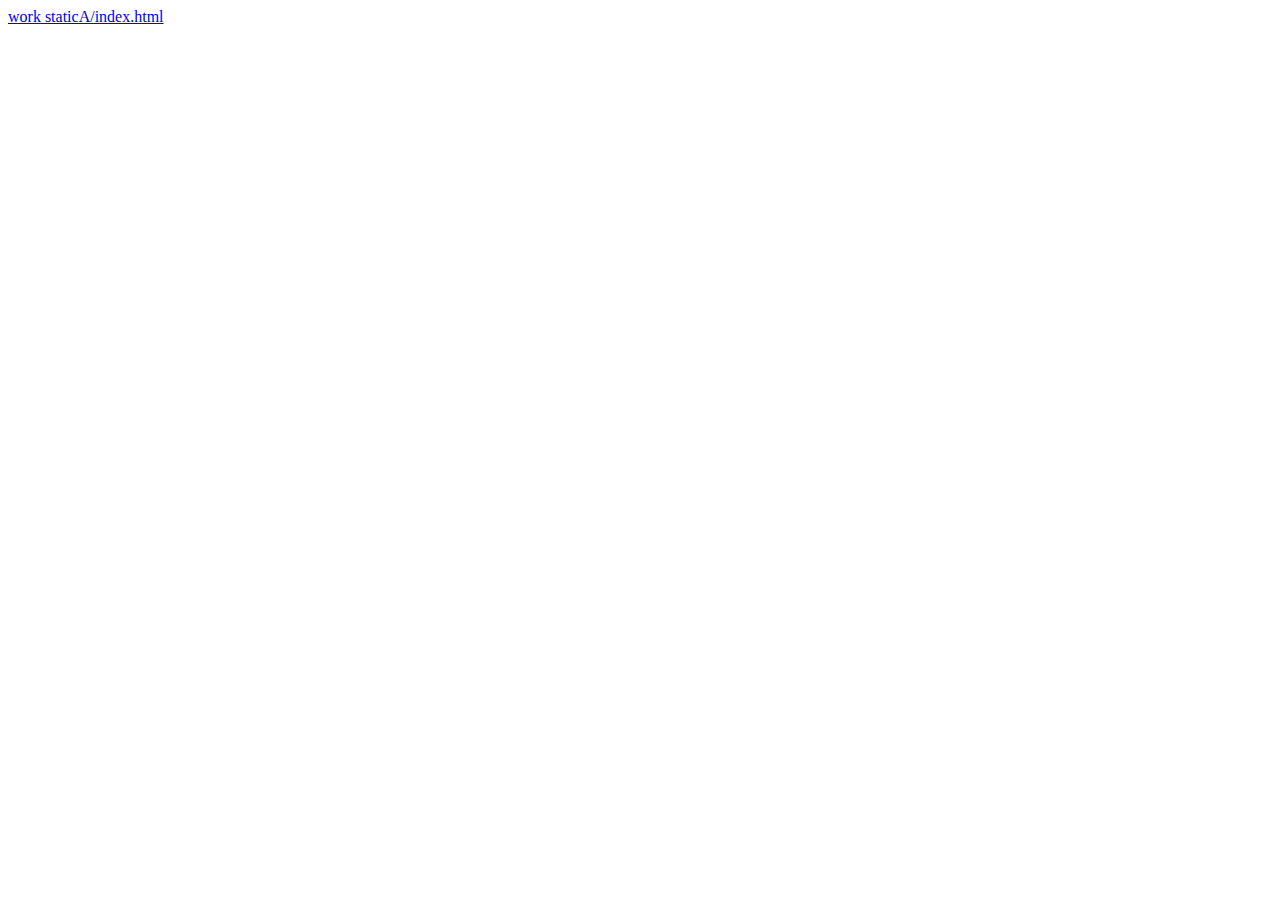
<file: docs/index.html>
<!DOCTYPE html>
<html lang="en">
<head>
	<meta charset="UTF-8">
	<meta name="viewport" content="width=device-width, initial-scale=1.0">
	<title>TengedSedsvcEmu Project</title>
</head>
<body>
	<a href="staticA/index.html">work staticA/index.html </a>
</body>
</html>
</file>
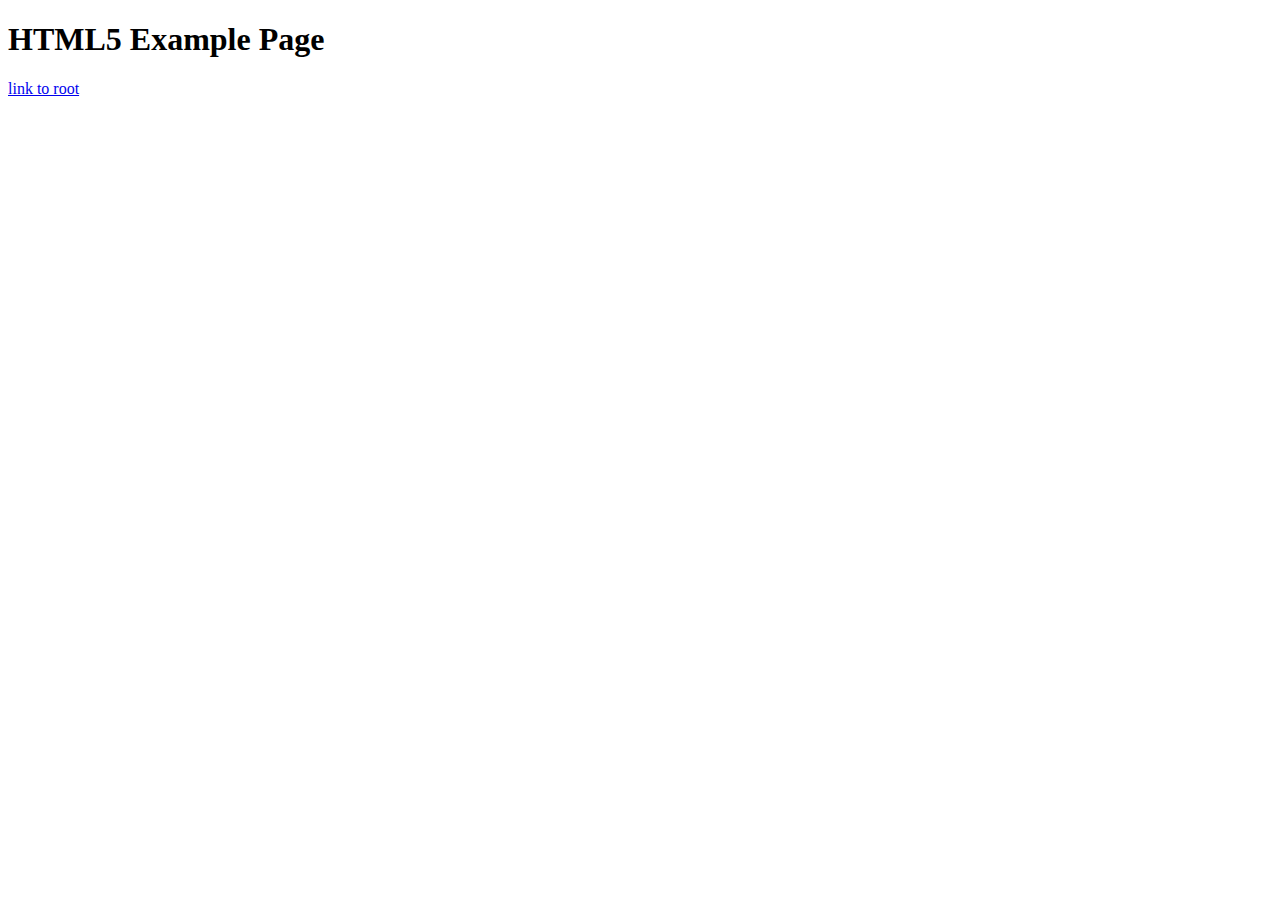
<file: serverA/src/main/resources/static/index.html>
<!DOCTYPE html>
<html lang="en">
<head>
    <meta charset="utf-8">
    <title>index.html in static</title>
    <meta name="viewport" content="width=device-width, initial-scale=1">
    <meta name="description" content="HTML5 Example Page">
    <header>
        <h1>HTML5 Example Page</h1>
    </header>
</head>
<body>
<a href="api">link to root</a>

</body>
</html>
</file>
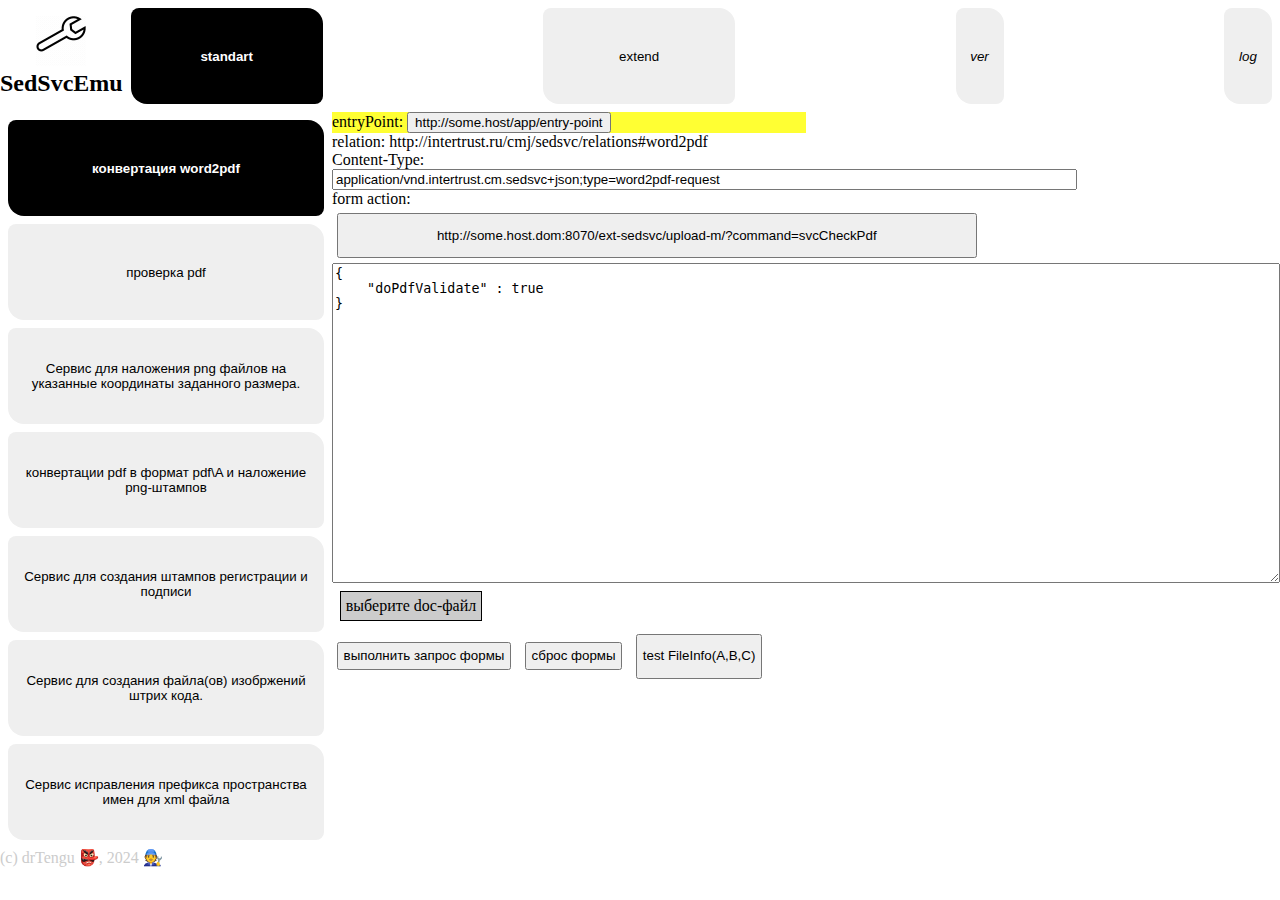
<file: docs/staticA/main.html>
<!DOCTYPE html>
<html lang="ru">
<head>
    <meta charset="UTF-8">
    <meta name="viewport" content="width=device-width, initial-scale=1.0">
    <title>main</title>
    <link rel="icon" sizes="50x50" type="image/gif" href="images/icons8-wrench.gif">
    <link rel="stylesheet" type="text/css" href="css/common-style.css">
    <link href="libs/jsoneditor.min.css" rel="stylesheet" type="text/css">
    <script src="libs/jsoneditor.min.js"></script>
    <script src="libs/js-yaml.js"></script>
    <script defer src="js/menu-common.js"> </script>
    <script defer src="js/t24-menu-common.js"> </script>
</head>
<body>
  <header class="row-header">
    <div class="header-logo">
        <img src="images/site-logo.gif" alt="site-logo" width="50" height="50">
        <h2>SedSvcEmu</h2>
    </div>
    <nav id="menu-top" class="hmenu"> 
        <button id="tab-standart" class="hmenu__item button_xmenu" onclick="clickTopMenu(event)">standart</button>
        <button id="tab-extend" class="hmenu__item button_xmenu" onclick="clickTopMenu(event)">extend</button>
        <button id="tab-advanced" class="hmenu__item button_xmenu" onclick="clickTopMenu(event)">advanced</button>
        <button id="tab-special-a" class="hmenu__item button_xmenu" onclick="clickTopMenu(event)">special-a</button>
        <button id="tab-special-b" class="hmenu__item button_xmenu" onclick="clickTopMenu(event)">special-b</button>
        <button id="q-version" class="hmenu__item button_xmenu hmenu__item_short" onclick="clickTopMenu(event)">ver</button>
        <button id="q-log" class="hmenu__item button_xmenu hmenu__item_short" onclick="clickTopMenu(event)">log</button>
   </nav>
</header>

<div class="row-side">
    <aside id="menu-cmd" class="smenu"></aside>
    <main class="r-panel">
        <div id="r-panel__entry-text" class="r-panel__top"></div>
        <div id="r-panel__entry-point" class="r-panel__top block_init">
            entryPoint: <button id="q-entry" onclick="dialogEntryPoint(event)">http://some.host/app/entry-point</button>
        </div>
        <div id="r-panel__entry-href" class="r-panel__top">
            relation: <span id="request-relation">some#href</span>
        </div>
        <div class="r-panel__top">
        Content-Type:
            <input id="request-type" type="text" autocomplete=off size=90 name="contentType"
            form="example-request"
            value="application/vnd.intertrust.cm.sedsvc+json;type=svcCheckPdf-request">
        </div>

        <div class="r-panel__top">
        form action:
        <button id="form-action" class="btn-common btn-common_long" onclick="showActionDialog()">
            http://some.host.dom:8070/ext-sedsvc/upload-m/?command=svcCheckPdf
        </button>
        </div>

        <form id="example-request" 
           action="http://some.host.dom:8070/ext-sedsvc/upload-m/?command=svcCheckPdf"
           method="POST" enctype="multipart/form-data">
        </form>
        <textarea id="request-text" form="example-request" 
            class="r-panel_request-text" name="mainData" required minLength="10">
        </textarea>

        <div id="fileAblock">
            <label id="fileAinputLabel" for="fileAinput" class="r-panel__btn-label">extenA</label>
            <span id="fileAinputInfo"></span>
            <input type="file" id="fileAinput" form="example-request" name="file" multiple="multiple">
        </div>

        <div id="fileBblock">
            <label id="fileBinputLabel" for="fileBinput" class="r-panel__btn-label">extenB</label>
            <span id="fileBinputInfo"></span>
            <input type="file" id="fileBinput" form="example-request" name="file" multiple="multiple">
        </div>

        <div id="fileCblock">
            <label id="fileCinputLabel" for="fileCinput" class="r-panel__btn-label">extenC</label>
            <span id="fileCinputInfo"></span>
            <input type="file" id="fileCinput" form="example-request" name="file" multiple="multiple">
        </div>

        <div>
            <input type="submit" form="example-request" class="btn-common" value="выполнить запрос формы">
            <input type="reset" form="example-request" class="btn-common" value="сброс формы" onClick="exampleRequestReset(event)">
            <button class="btn-common" type="button"  onclick="testFilesInfo(event)">test FileInfo(A,B,C)</button>
        </div>

    </main>
</div>

<dialog id="actionDialog" onClose="dialogExec(event)" class="action-dialog">
  <form method="dialog">
    <p>
      <label for="formActionUrl">action URL формы</label>
      <br>
      <input id="formActionUrl" type="text" autocomplete=off size=60>
    </p>
    <div>
      <button class="btn-common" value="x-reset">Сброс</button>
      <button class="btn-common" value="x-cancel">Отмена</button>
      <button class="btn-common" value="x-confirm">Подтвердить</button>
    </div>
  </form>
</dialog>

<footer> (c) drTengu &#x1f47a;, 2024 &#129489;&#8205;&#128295;</footer>
</body>

<script type="text/javascript">
    const elActionDialog = document.getElementById("actionDialog");
    const elButtonName= document.getElementById("form-action")
    const elFormAction= document.getElementById("example-request")
    const elActionDialogUrl = document.getElementById("formActionUrl")
    const initialUrlAction = elFormAction.action

    elActionDialog.addEventListener('keydown', (event) => {
            if (event.key === 'Escape') {
                event.preventDefault()
                console.log("dialog-down:"+event.key)
                elActionDialog.close("x-cancel")
            }
    });

    function showActionDialog() {
        console.log("showActionDialog-beg")
        elActionDialogUrl.value=elFormAction.action
        elActionDialog.showModal()
        console.log("showActionDialog-end")
    }

    function dialogExec(event) {
        let dialogReturn=event.target.returnValue
        console.log("dialogExec-beg",dialogReturn,dialogReturn.length)
        if (dialogReturn == "x-cancel") {
            console.log("cancel!")
        } else if (dialogReturn == "x-confirm") {
            console.log("confirm!"+elActionDialogUrl.value)
            elButtonName.innerText=elActionDialogUrl.value
            elFormAction.action=elActionDialogUrl.value
        } else if ("x-reset" == dialogReturn) {
            elButtonName.innerText = initialUrlAction
            elFormAction.action = initialUrlAction
            console.log("dialogReset:"+initialUrlAction)
        } else {
            console.log("unexpected-return="+dialogReturn)
        }
        console.log("dialogExec-end")
    }
</script>
</html>
</file>
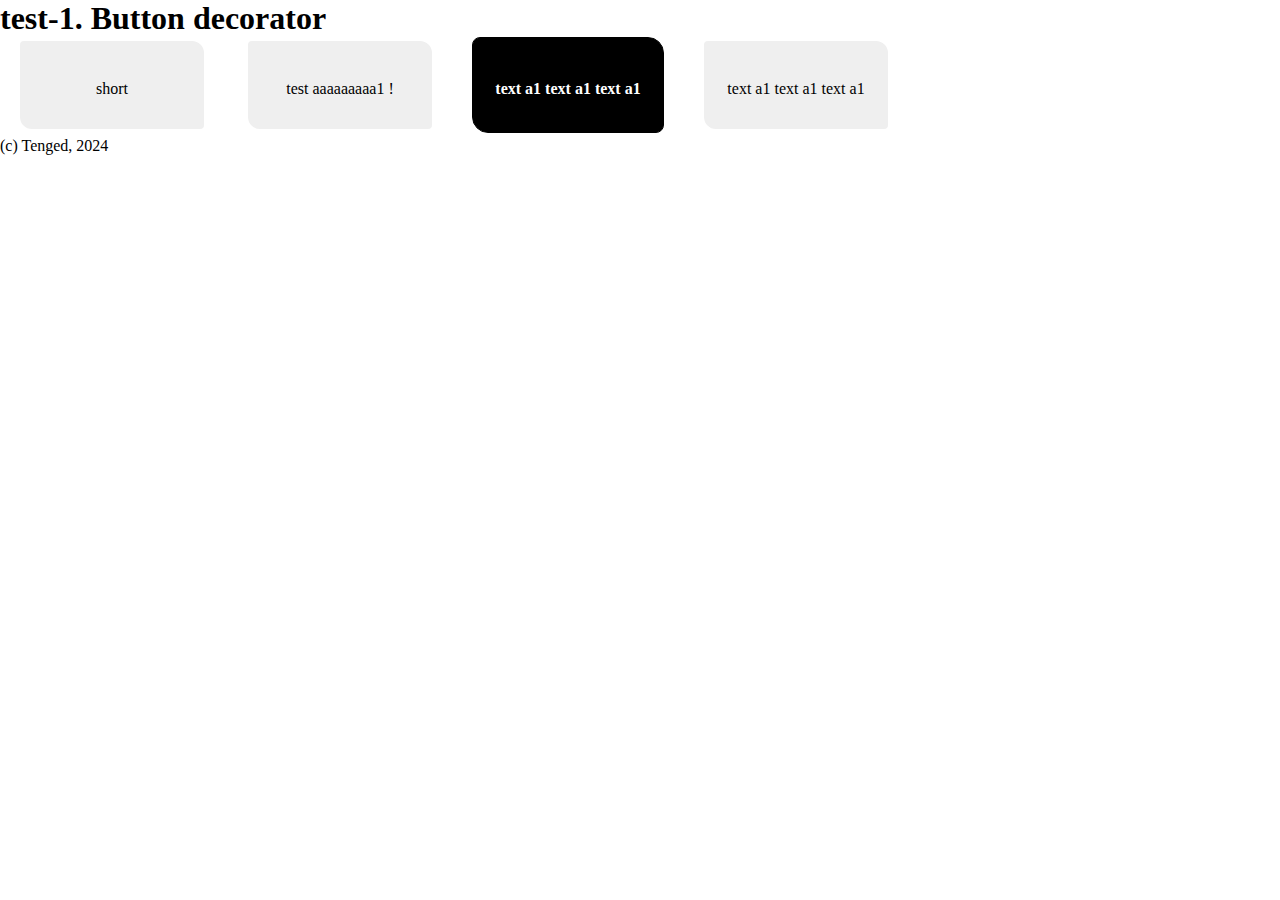
<file: docs/staticA/t1-button-decorator.html>
<!DOCTYPE html>
<html lang="ru">
<head>
    <meta charset="UTF-8">
    <meta name="viewport" content="width=device-width, initial-scale=1.0">
    <title>t1-button-decorator</title>
    <link rel="stylesheet" type="text/css" href="css/common-style.css">
    <link rel="icon" sizes="50x50" type="image/gif" href="images/icons8-wrench.gif">
    <style type="text/css">
    a.button {
        display: inline-block;
        text-align: center;
        margin: 0 1rem;
        height: 6rem;
        line-height: 6rem;
        width: clamp(8rem, 12rem, 20rem);
/*        min-height: 8rem;*/
        border: 4px solid white;
        border-radius: 0.5rem 1rem 0.5rem;
        color: buttontext;
        background-color: buttonface;
        text-decoration: none;
        white-space: nowrap;
        overflow: hidden;
        text-overflow: ellipsis;
    }

    a.button:hover {
        border-style: solid;
        border-color: buttonborder;
    }

    a.button_selected {
        color: white;
        font-weight: bold;
        background-color: black;
        border-color: buttonborder;
        border-style: double;
    }

    a.button_selected:hover {
        cursor: text;
        border-color: grey;
    }

    </style>
</head>
<body>
<h1>test-1. Button decorator</h1>
<a href="https://google.com" class="button">short</a>
<a href="https://google.com" class="button">test aaaaaaaaa1 !</a>
<a href="https://google.com" class="button button_selected">text a1 text a1 text a1 <br/> text a1 text a1 END</a>
<a href="https://google.com" class="button">
    text a1 text a1 text a1 
    <br/> text a1 text a1
    <br/> text a1 text a1 
    <br/> text a1 text a1
    <br/> text a1 text a1
      END
</a>


<div class="footer-unimportant"> (c) Tenged, 2024 </div>
</body>
</html>
</file>
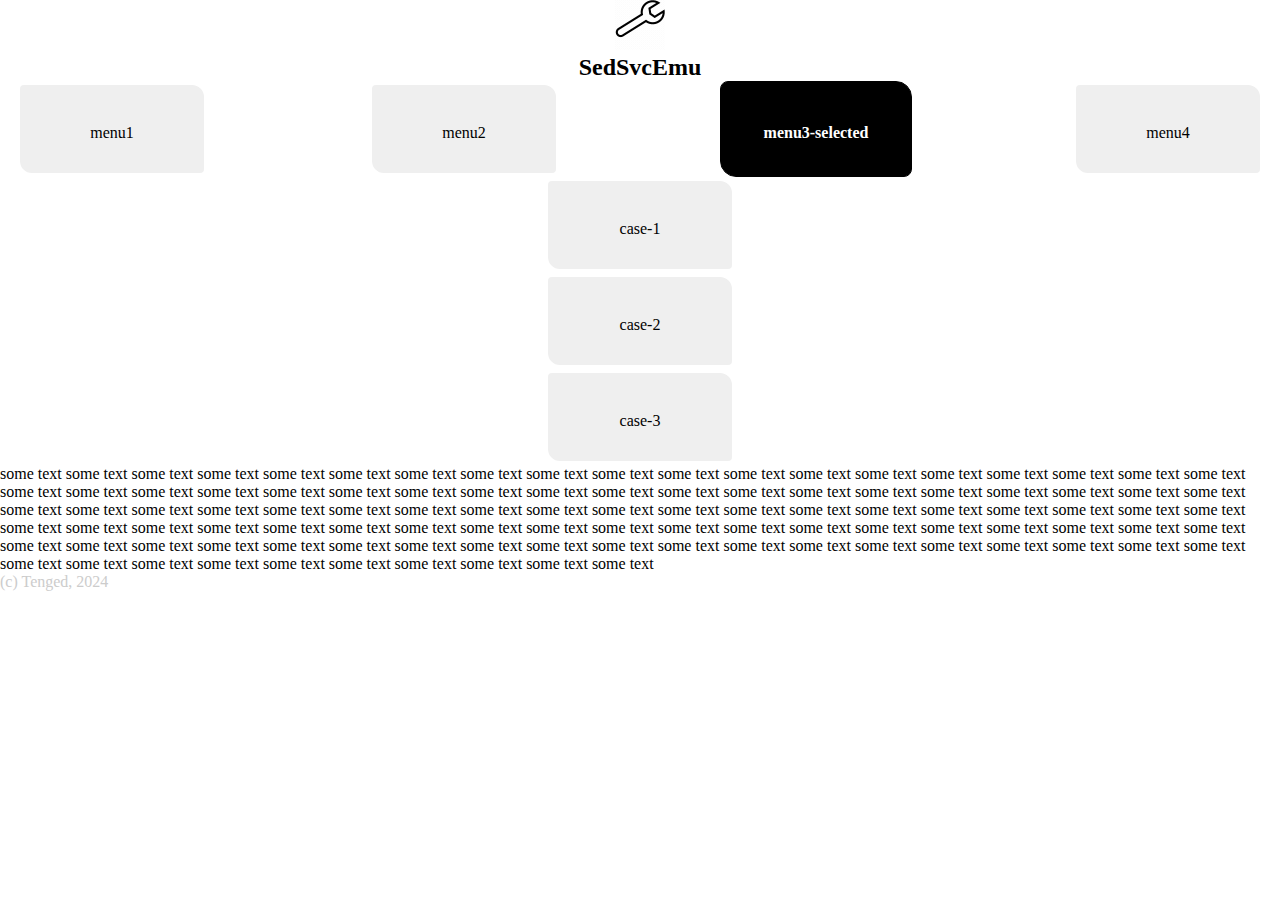
<file: docs/staticA/t2-static-2elem.html>
<!DOCTYPE html>
<html lang="ru">
<head>
    <meta charset="UTF-8">
    <meta name="viewport" content="width=device-width, initial-scale=1.0">
    <title>t2-static-2elem</title>
    <link rel="icon" sizes="50x50" type="image/gif" href="images/icons8-wrench.gif">
    <link rel="stylesheet" type="text/css" href="css/common-style.css">
    <link rel="stylesheet" type="text/css" href="css/link-menu.css">
</head>
<body>
    <header class="row-block">
        <div class="header-logo">
            <img src="images/site-logo.gif" width="50" height="50">
            <h2>SedSvcEmu</h2>
        </div>
        <nav class="link-menu">
            <a class="link-menu__item" href="#">menu1</a>
            <a class="link-menu__item" href="#">menu2</a>
            <a class="link-menu__item link-menu__item_selected" href="#">menu3-selected</a>
            <a class="link-menu__item" href="#">menu4</a>
        </nav>
    </header>
    <div class="row-block">
        <aside class="link-menu link-menu_vertical">
            <a class="link-menu__item" href="#">case-1</a>
            <a class="link-menu__item" href="#">case-2</a>
            <a class="link-menu__item" href="#">case-3</a>
        </aside>
        <main>
some text some text some text some text some text some text some text some text some text some text some text some text some text some text some text 
some text some text some text some text some text some text some text some text some text some text some text some text some text some text some text 
some text some text some text some text some text some text some text some text some text some text some text some text some text some text some text 
some text some text some text some text some text some text some text some text some text some text some text some text some text some text some text 
some text some text some text some text some text some text some text some text some text some text some text some text some text some text some text 
some text some text some text some text some text some text some text some text some text some text some text some text some text some text some text 
some text some text some text some text some text some text some text some text some text some text some text some text some text some text some text 
        </main>
    </div>
<footer> (c) Tenged, 2024 </footer>
</body>
</html>
</file>
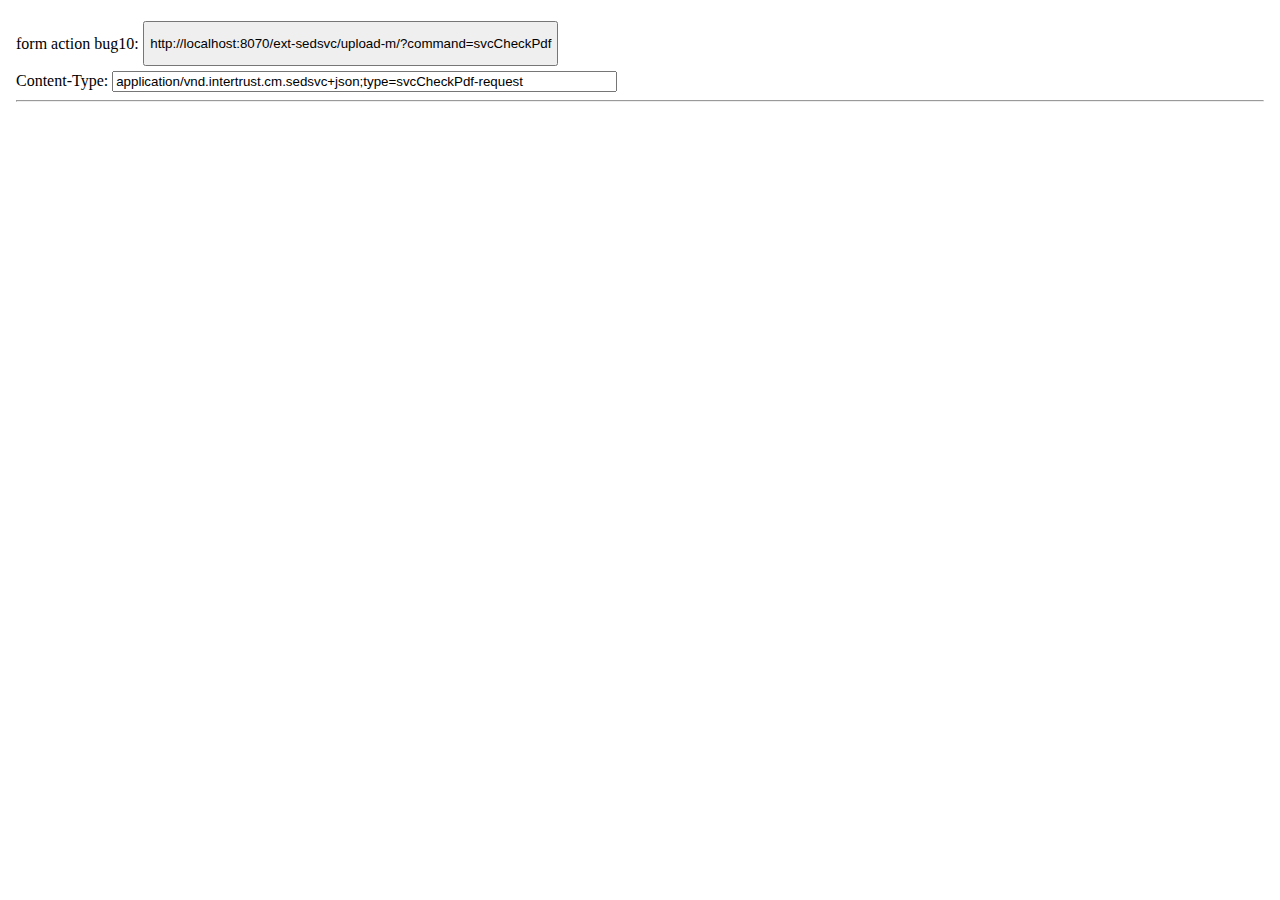
<file: docs/staticA/t24-css-bold-bug.html>
<!DOCTYPE html>
<html lang="ru">
<head>
    <meta charset="UTF-8">
    <meta name="viewport" content="width=device-width, initial-scale=1.0">
    <title>t24-css-bold-bug bug10</title>

    <link rel="icon" sizes="50x50" type="image/gif" href="images/icons8-wrench.gif">
    <link rel="stylesheet" type="text/css" href="css/t24-common-style.css">
    <!-- <link rel="stylesheet" type="text/css" href="css/link-menu.css"> -->
    <!-- <link href="libs/jsoneditor.min.css" rel="stylesheet" type="text/css"> -->

<!--     <script src="libs/jsoneditor.min.js"></script>
    <script src="libs/js-yaml.js"></script>
    <script defer src="js/menu-common.js"> </script> -->
</head>
<body>

   <main class="r-panel">
    <div class="r-panel__top">
        form action bug10:
        <button id="form-action" class="btn-common" onclick="showActionDialog()">
            http://localhost:8070/ext-sedsvc/upload-m/?command=svcCheckPdf
        </button>
    </div>
    <!-- action="http://localhost:8070/ext-sedsvc/upload-m/?command=svcMakeStamp" -->
    <form id="example-request" 
       action="http://localhost:8070/ext-sedsvc/upload-m/?command=svcCheckPdf"
       method="POST" enctype="multipart/form-data">
       Content-Type: 
       <input id="request-type" type="text" autocomplete=off size=60 name="contentType" 
            value="application/vnd.intertrust.cm.sedsvc+json;type=svcCheckPdf-request">
        <hr>

    </form>

    </main>

</body>

</html>
</file>
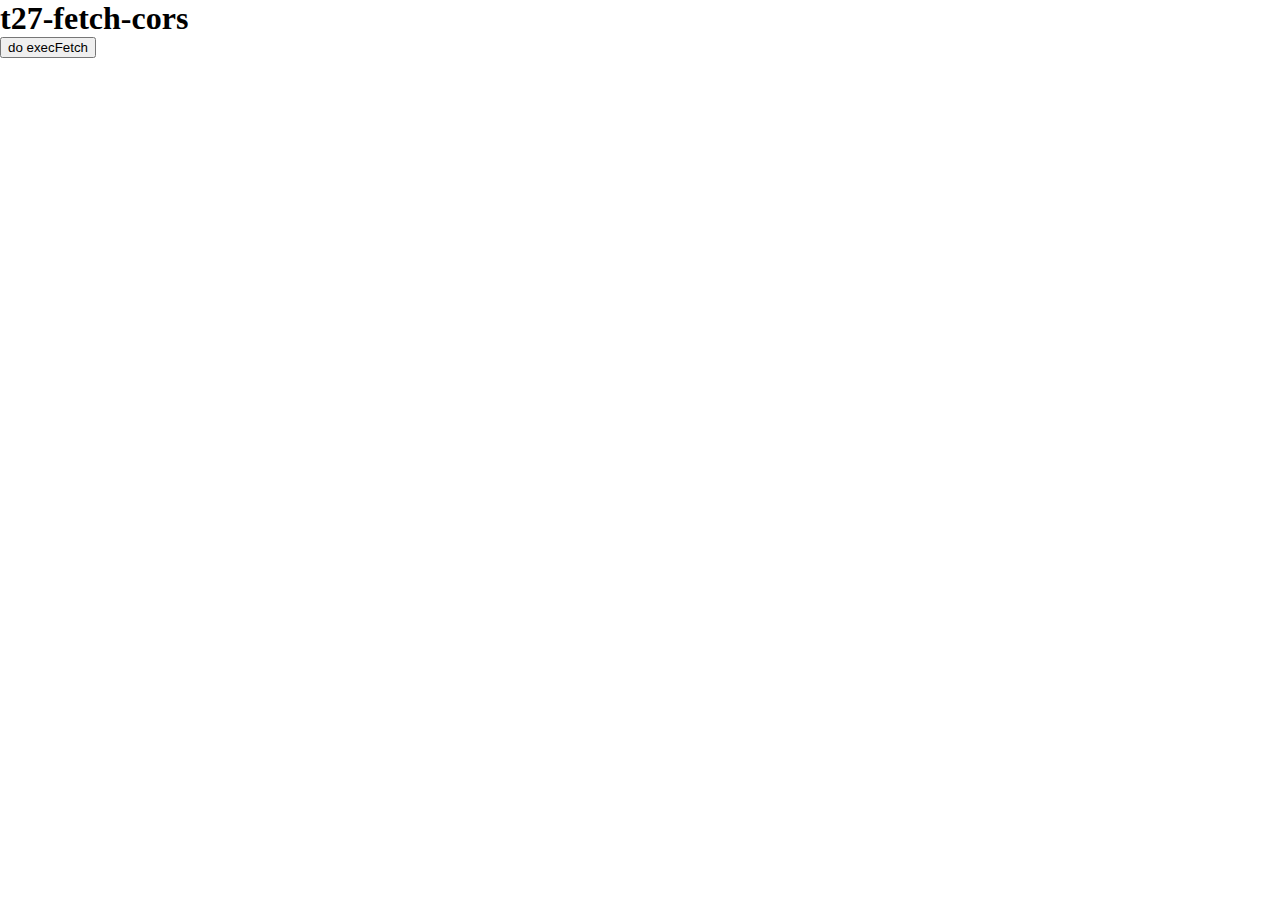
<file: docs/staticA/t27-fetch-cors.html>
<!DOCTYPE html>
<html lang="ru">
<head>
    <meta charset="UTF-8">
    <meta name="viewport" content="width=device-width, initial-scale=1.0">
    <title>t27-fetch-cors</title>

    <link rel="icon" sizes="50x50" type="image/gif" href="images/icons8-wrench.gif">
    <link rel="stylesheet" type="text/css" href="css/common-style.css">
    <link href="libs/jsoneditor.min.css" rel="stylesheet" type="text/css">

    <script src="libs/jsoneditor.min.js"></script>
    <script src="libs/js-yaml.js"></script>
    <script defer src="js/t27-menu-common.js"> </script>
</head>
<body>
<h1>t27-fetch-cors</h1>
<button onclick="execFetch(event)">do execFetch</button>
</body>
</html>
</file>
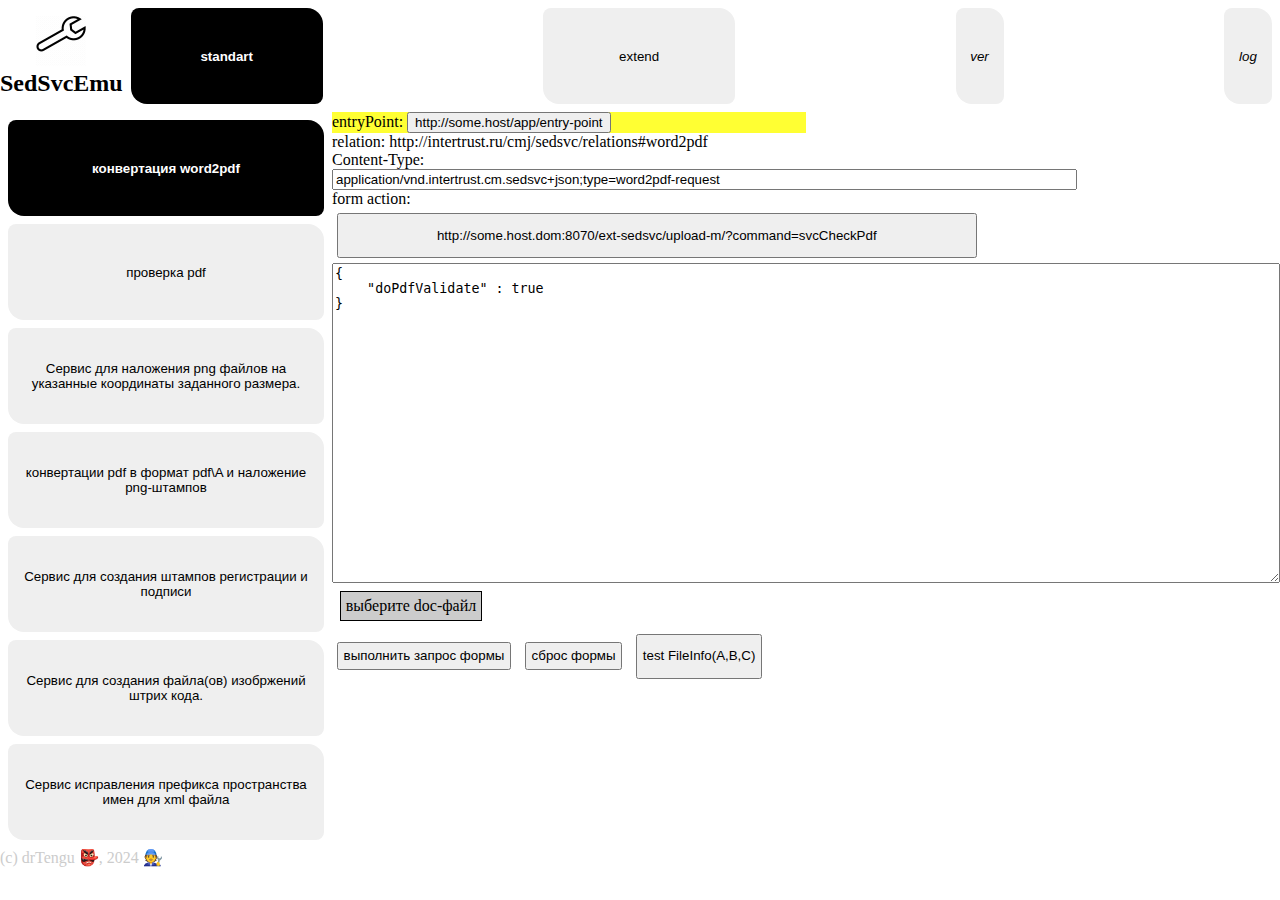
<file: docs/staticA/t4-button-link.html>
<!DOCTYPE html>
<html lang="ru">
<head>
    <meta charset="UTF-8">
    <meta name="viewport" content="width=device-width, initial-scale=1.0">
    <title>t4-button-link</title>
    <link rel="icon" sizes="50x50" type="image/gif" href="images/icons8-wrench.gif">
    <link rel="stylesheet" type="text/css" href="css/common-style.css">
    <link href="libs/jsoneditor.min.css" rel="stylesheet" type="text/css">
    <script src="libs/jsoneditor.min.js"></script>
    <script src="libs/js-yaml.js"></script>
    <script defer src="js/menu-common.js"> </script>
    <script defer src="js/t24-menu-common.js"> </script>
</head>
<body>
  <header class="row-header">
    <div class="header-logo">
        <img src="images/site-logo.gif" alt="site-logo" width="50" height="50">
        <h2>SedSvcEmu</h2>
    </div>
    <nav id="menu-top" class="hmenu"> 
        <button id="tab-standart" class="hmenu__item button_xmenu" onclick="clickTopMenu(event)">standart</button>
        <button id="tab-extend" class="hmenu__item button_xmenu" onclick="clickTopMenu(event)">extend</button>
        <button id="tab-advanced" class="hmenu__item button_xmenu" onclick="clickTopMenu(event)">advanced</button>
        <button id="tab-special-a" class="hmenu__item button_xmenu" onclick="clickTopMenu(event)">special-a</button>
        <button id="tab-special-b" class="hmenu__item button_xmenu" onclick="clickTopMenu(event)">special-b</button>
        <button id="q-version" class="hmenu__item button_xmenu hmenu__item_short" onclick="clickTopMenu(event)">ver</button>
        <button id="q-log" class="hmenu__item button_xmenu hmenu__item_short" onclick="clickTopMenu(event)">log</button>
   </nav>
</header>

<div class="row-side">
    <aside id="menu-cmd" class="smenu"></aside>
    <main class="r-panel">
        <div id="r-panel__entry-text" class="r-panel__top"></div>
        <div id="r-panel__entry-point" class="r-panel__top block_init">
            entryPoint: <button id="q-entry" onclick="dialogEntryPoint(event)">http://some.host/app/entry-point</button>
        </div>
        <div id="r-panel__entry-href" class="r-panel__top">
            relation: <span id="request-relation">some#href</span>
        </div>
        <div class="r-panel__top">
        Content-Type:
            <input id="request-type" type="text" autocomplete=off size=90 name="contentType"
            form="example-request"
            value="application/vnd.intertrust.cm.sedsvc+json;type=svcCheckPdf-request">
        </div>

        <div class="r-panel__top">
        form action:
        <button id="form-action" class="btn-common btn-common_long" onclick="showActionDialog()">
            http://some.host.dom:8070/ext-sedsvc/upload-m/?command=svcCheckPdf
        </button>
        </div>

        <form id="example-request" 
           action="http://some.host.dom:8070/ext-sedsvc/upload-m/?command=svcCheckPdf"
           method="POST" enctype="multipart/form-data">
        </form>
        <textarea id="request-text" form="example-request" 
            class="r-panel_request-text" name="mainData" required minLength="10">
        </textarea>

        <div id="fileAblock">
            <label id="fileAinputLabel" for="fileAinput" class="r-panel__btn-label">extenA</label>
            <span id="fileAinputInfo"></span>
            <input type="file" id="fileAinput" form="example-request" name="file" multiple="multiple">
        </div>

        <div id="fileBblock">
            <label id="fileBinputLabel" for="fileBinput" class="r-panel__btn-label">extenB</label>
            <span id="fileBinputInfo"></span>
            <input type="file" id="fileBinput" form="example-request" name="file" multiple="multiple">
        </div>

        <div id="fileCblock">
            <label id="fileCinputLabel" for="fileCinput" class="r-panel__btn-label">extenC</label>
            <span id="fileCinputInfo"></span>
            <input type="file" id="fileCinput" form="example-request" name="file" multiple="multiple">
        </div>

        <div>
            <input type="submit" form="example-request" class="btn-common" value="выполнить запрос формы">
            <input type="reset" form="example-request" class="btn-common" value="сброс формы" onClick="exampleRequestReset(event)">
            <button class="btn-common" type="button"  onclick="testFilesInfo(event)">test FileInfo(A,B,C)</button>
        </div>

    </main>
</div>

<dialog id="actionDialog" onClose="dialogExec(event)" class="action-dialog">
  <form method="dialog">
    <p>
      <label for="formActionUrl">action URL формы</label>
      <br>
      <input id="formActionUrl" type="text" autocomplete=off size=60>
    </p>
    <div>
      <button class="btn-common" value="x-reset">Сброс</button>
      <button class="btn-common" value="x-cancel">Отмена</button>
      <button class="btn-common" value="x-confirm">Подтвердить</button>
    </div>
  </form>
</dialog>

<footer> (c) drTengu &#x1f47a;, 2024 &#129489;&#8205;&#128295;</footer>
</body>

<script type="text/javascript">
    const elActionDialog = document.getElementById("actionDialog");
    const elButtonName= document.getElementById("form-action")
    const elFormAction= document.getElementById("example-request")
    const elActionDialogUrl = document.getElementById("formActionUrl")
    const initialUrlAction = elFormAction.action

    elActionDialog.addEventListener('keydown', (event) => {
            if (event.key === 'Escape') {
                event.preventDefault()
                console.log("dialog-down:"+event.key)
                elActionDialog.close("x-cancel")
            }
    });

    function showActionDialog() {
        console.log("showActionDialog-beg")
        elActionDialogUrl.value=elFormAction.action
        elActionDialog.showModal()
        console.log("showActionDialog-end")
    }

    function dialogExec(event) {
        let dialogReturn=event.target.returnValue
        console.log("dialogExec-beg",dialogReturn,dialogReturn.length)
        if (dialogReturn == "x-cancel") {
            console.log("cancel!")
        } else if (dialogReturn == "x-confirm") {
            console.log("confirm!"+elActionDialogUrl.value)
            elButtonName.innerText=elActionDialogUrl.value
            elFormAction.action=elActionDialogUrl.value
        } else if ("x-reset" == dialogReturn) {
            elButtonName.innerText = initialUrlAction
            elFormAction.action = initialUrlAction
            console.log("dialogReset:"+initialUrlAction)
        } else {
            console.log("unexpected-return="+dialogReturn)
        }
        console.log("dialogExec-end")
    }
</script>
</html>
</file>
<file: docs/staticA/css/common-style.css>
:root {
    --menu-item-padding: .5rem;
}

body {
    margin: 0;
}

h1, h2, h3, h4, h5, h6 {
    margin: 0;
}


h1 {
    display: block;
    font-size: 2em;
    font-weight: bold;
}

*, *:before, *:after {
    box-sizing: border-box;
}

.row-header {
    display: flex;
    align-items: stretch;
    justify-content: space-between;
/*    border: 5px solid red;*/;
}

.row-side {
    display: flex;
    justify-content: space-between;
    align-items: stretch;
/*    border: 5px solid red;*/
    min-height: 40rem;
}

.header-logo {
    text-align: center;
    align-self: center;
}
/*.header-img::before {
    content: url('../images/icons8-wrench.gif');
}*/



/* hover-and-selected BEG*/
.button_xmenu:hover {
    border-style: solid;
    border-color: buttonborder;
}

.button_xmenu_selected {
    color: white;
    font-weight: bold;
    background-color: black;
    border-color: buttonborder;
    border-style: double;
}

.block_hide {
    display: none;
/*    background-color: red;*/
}

.block_init {
    background-color: #FFFF33;
/*    background-color: red;*/
}

.block_error {
/*    Light Red Color*/
    background-color: #FF7F7F;
}

.block_pass {
/*    Light Green*/
    background-color: #90EE90;
}

.button_xmenu_selected:hover {
    cursor: text;
    border-color: grey;
    cursor: not-allowed;
}
/* hover-and-selected END*/

/* button-menu BEG */
.hmenu {
    display: flex;
    flex-wrap: wrap;
    justify-content: space-between;
    align-items: center;
    padding: var(--menu-item-padding);
/*    background-color: lightcyan;*/
    width: 100%;
}

.hmenu__item {
    border: .3rem solid transparent;
    border-radius: 0.5rem 1rem 0.5rem;
    width: clamp(8rem, 12rem, 20rem);
    height: 6rem;
    cursor: pointer;
    white-space: nowrap;
    overflow: hidden;
    text-overflow: ellipsis;
}

.hmenu__item_short {
    font-style: italic;
    width: 3rem;
}
/* button-menu END */

/* button-aside BEG */
/*    justify-content: end;*/

.smenu {
    flex: 1;
    width: 24rem;
    display: flex;
    flex-direction: column;
/*    background-color: green;*/
    border-width: 5px;
    padding: var(--menu-item-padding);
    gap: var(--menu-item-padding);
}

.smenu__item {
    border: .3rem solid transparent;
    border-radius: 0.5rem 1rem 0.5rem;
    min-height: 6rem;

}

/* button-aside END */

/* main content (r-panel) BEG */
.r-panel {
    flex: 3;
    display: flex;
    flex-direction: column;
/*    background-color: lightgreen;*/
    min-height: 100%;
/*    padding: var(--menu-item-padding);*/
    background-color: transparent;
    align-items: flex-start;
}

.r-panel__top {
/*    background-color: lightcyan;*/
    width: 50%;
}

.r-panel_request-text {
    min-height: 20rem;
    min-width: 100%;
    max-width: 100%;
}

.r-panel div[id^=file] input[type=file] {
    display: none;
}

.r-panel__btn-label {
    border: 1px solid black;
    background-color: #ccc;
    display: inline-block;
    padding: .3rem;
    cursor: pointer;
    margin: .5rem;
}
/* main content (r-panel) END */

.btn-common {
    margin: .3rem;
    padding: .3rem;
    line-height: 2rem;
}

.btn-common_long {
    width: 40rem;
}

/* font-style: italic; font-size: small; */
footer {
    color: #ccc;

}

/* dialog BEG */
.action-dialog {
    background-color: #eee;
}

.action-dialog::backdrop {
  background-color: #444;
  opacity: 0.9;
}

/* dialog END */
</file>
<file: docs/staticA/css/link-menu.css>
/*link-menu BEG */

.link-menu {
    display: flex;
    flex-wrap: wrap;
    justify-content: space-between;
    align-items: center;
}

a.link-menu__item {
    display: inline-block;
    text-align: center;
    margin: 0 1rem;
    height: 6rem;
    line-height: 6rem;
    width: clamp(8rem, 12rem, 20rem);
    border: .3rem solid white;
    border-radius: 0.5rem 1rem 0.5rem;
    color: buttontext;
    background-color: buttonface;
    text-decoration: none;
    white-space: nowrap;
    overflow: hidden;
    text-overflow: ellipsis;
}

a.link-menu__item:hover {
    border-style: solid;
    border-color: buttonborder;
}

a.link-menu__item_selected {
    color: white;
    font-weight: bold;
    background-color: black;
    border-color: buttonborder;
    border-style: double;
}

a.link-menu__item_selected:hover {
    cursor: text;
    border-color: grey;
}

.link-menu_vertical {
    flex-direction: column;
}
/*link-menu END */
</file>
<file: docs/staticA/css/t24-common-style.css>
:root {
    --menu-item-padding: .5rem;
}


*, *:before, *:after {
    box-sizing: border-box;
}

/** {
    -webkit-font-smoothing: antialiased;
    -moz-osx-font-smoothing: antialiased;
    font-smoothing: antialiased;
}*/



/* main content (r-panel) BEG */
.r-panel {
    flex: 3;
/*    background-color: lightgreen;*/
    min-height: 100%;
    padding: var(--menu-item-padding);
}

.r-panel__top {
    background-color: transparent;
    display: flex;
    align-items: center;
}




/* main content (r-panel) END */

.btn-common {
    margin: .3rem;
    padding: .3rem;
    line-height: 2rem;
}



/* dialog END */
</file>
<file: docs/staticA/libs/jsoneditor.min.css>
.jsoneditor,.jsoneditor-modal{-webkit-text-size-adjust:none;text-size-adjust:none}.jsoneditor input,.jsoneditor input:not([type]),.jsoneditor input[type=search],.jsoneditor input[type=text],.jsoneditor-modal input,.jsoneditor-modal input:not([type]),.jsoneditor-modal input[type=search],.jsoneditor-modal input[type=text]{height:auto;border:inherit;box-shadow:none;font-size:inherit;box-sizing:inherit;padding:inherit;font-family:inherit;transition:none;line-height:inherit}.jsoneditor input:focus,.jsoneditor input:not([type]):focus,.jsoneditor input[type=search]:focus,.jsoneditor input[type=text]:focus,.jsoneditor-modal input:focus,.jsoneditor-modal input:not([type]):focus,.jsoneditor-modal input[type=search]:focus,.jsoneditor-modal input[type=text]:focus{border:inherit;box-shadow:inherit}.jsoneditor textarea,.jsoneditor-modal textarea{height:inherit}.jsoneditor select,.jsoneditor-modal select{display:inherit;height:inherit}.jsoneditor label,.jsoneditor-modal label{font-size:inherit;font-weight:inherit;color:inherit}.jsoneditor table,.jsoneditor-modal table{border-collapse:collapse;width:auto}.jsoneditor td,.jsoneditor th,.jsoneditor-modal td,.jsoneditor-modal th{padding:0;display:table-cell;text-align:left;vertical-align:inherit;border-radius:inherit}.jsoneditor .autocomplete.dropdown{position:absolute;background:#fff;box-shadow:2px 2px 12px rgba(128,128,128,.3);border:1px solid #d3d3d3;overflow-x:hidden;overflow-y:auto;cursor:default;margin:0;padding:5px;text-align:left;outline:0;font-family:consolas,menlo,monaco,"Ubuntu Mono",source-code-pro,monospace;font-size:14px}.jsoneditor .autocomplete.dropdown .item{color:#1a1a1a}.jsoneditor .autocomplete.dropdown .item.hover{background-color:#ebebeb}.jsoneditor .autocomplete.hint{color:#a1a1a1;top:4px;left:4px}.jsoneditor-contextmenu-root{position:relative;width:0;height:0}.jsoneditor-contextmenu{position:absolute;box-sizing:content-box;z-index:2}.jsoneditor-contextmenu .jsoneditor-menu{position:relative;left:0;top:0;width:128px;height:auto;background:#fff;border:1px solid #d3d3d3;box-shadow:2px 2px 12px rgba(128,128,128,.3);list-style:none;margin:0;padding:0}.jsoneditor-contextmenu .jsoneditor-menu button{position:relative;padding:0 8px 0 0;margin:0;width:128px;height:auto;border:none;cursor:pointer;color:#4d4d4d;background:0 0;font-size:14px;font-family:arial,sans-serif;box-sizing:border-box;text-align:left}.jsoneditor-contextmenu .jsoneditor-menu button::-moz-focus-inner{padding:0;border:0}.jsoneditor-contextmenu .jsoneditor-menu button.jsoneditor-default{width:96px}.jsoneditor-contextmenu .jsoneditor-menu button.jsoneditor-expand{float:right;width:32px;height:24px;border-left:1px solid #e5e5e5}.jsoneditor-contextmenu .jsoneditor-menu li{overflow:hidden}.jsoneditor-contextmenu .jsoneditor-menu li ul{display:none;position:relative;left:-10px;top:0;border:none;box-shadow:inset 0 0 10px rgba(128,128,128,.5);padding:0 10px;-webkit-transition:all .3s ease-out;-moz-transition:all .3s ease-out;-o-transition:all .3s ease-out;transition:all .3s ease-out}.jsoneditor-contextmenu .jsoneditor-menu li ul .jsoneditor-icon{margin-left:24px}.jsoneditor-contextmenu .jsoneditor-menu li ul li button{padding-left:24px;animation:all ease-in-out 1s}.jsoneditor-contextmenu .jsoneditor-menu li button .jsoneditor-expand{position:absolute;top:0;right:0;width:24px;height:24px;padding:0;margin:0 4px 0 0;background-image:url(./img/jsoneditor-icons.svg);background-position:0 -72px}.jsoneditor-contextmenu .jsoneditor-icon{position:absolute;top:0;left:0;width:24px;height:24px;border:none;padding:0;margin:0;background-image:url(./img/jsoneditor-icons.svg)}.jsoneditor-contextmenu .jsoneditor-text{padding:4px 0 4px 24px;word-wrap:break-word}.jsoneditor-contextmenu .jsoneditor-text.jsoneditor-right-margin{padding-right:24px}.jsoneditor-contextmenu .jsoneditor-separator{height:0;border-top:1px solid #e5e5e5;padding-top:5px;margin-top:5px}.jsoneditor-contextmenu button.jsoneditor-remove .jsoneditor-icon{background-position:-24px 0}.jsoneditor-contextmenu button.jsoneditor-append .jsoneditor-icon{background-position:0 0}.jsoneditor-contextmenu button.jsoneditor-insert .jsoneditor-icon{background-position:0 0}.jsoneditor-contextmenu button.jsoneditor-duplicate .jsoneditor-icon{background-position:-48px 0}.jsoneditor-contextmenu button.jsoneditor-sort-asc .jsoneditor-icon{background-position:-168px 0}.jsoneditor-contextmenu button.jsoneditor-sort-desc .jsoneditor-icon{background-position:-192px 0}.jsoneditor-contextmenu button.jsoneditor-transform .jsoneditor-icon{background-position:-216px 0}.jsoneditor-contextmenu button.jsoneditor-extract .jsoneditor-icon{background-position:0 -24px}.jsoneditor-contextmenu button.jsoneditor-type-string .jsoneditor-icon{background-position:-144px 0}.jsoneditor-contextmenu button.jsoneditor-type-auto .jsoneditor-icon{background-position:-120px 0}.jsoneditor-contextmenu button.jsoneditor-type-object .jsoneditor-icon{background-position:-72px 0}.jsoneditor-contextmenu button.jsoneditor-type-array .jsoneditor-icon{background-position:-96px 0}.jsoneditor-contextmenu button.jsoneditor-type-modes .jsoneditor-icon{background-image:none;width:6px}.jsoneditor-contextmenu li,.jsoneditor-contextmenu ul{box-sizing:content-box;position:relative}.jsoneditor-contextmenu .jsoneditor-menu button:focus,.jsoneditor-contextmenu .jsoneditor-menu button:hover{color:#1a1a1a;background-color:#f5f5f5;outline:0}.jsoneditor-contextmenu .jsoneditor-menu li button.jsoneditor-selected,.jsoneditor-contextmenu .jsoneditor-menu li button.jsoneditor-selected:focus,.jsoneditor-contextmenu .jsoneditor-menu li button.jsoneditor-selected:hover{color:#fff;background-color:#ee422e}.jsoneditor-contextmenu .jsoneditor-menu li ul li button:focus,.jsoneditor-contextmenu .jsoneditor-menu li ul li button:hover{background-color:#f5f5f5}.jsoneditor-modal{max-width:95%;border-radius:2px!important;padding:45px 15px 15px 15px!important;box-shadow:2px 2px 12px rgba(128,128,128,.3);color:#4d4d4d;line-height:1.3em}.jsoneditor-modal.jsoneditor-modal-transform{width:600px!important}.jsoneditor-modal .pico-modal-header{position:absolute;box-sizing:border-box;top:0;left:0;width:100%;padding:0 10px;height:30px;line-height:30px;font-family:arial,sans-serif;font-size:11pt;background:#3883fa;color:#fff}.jsoneditor-modal table{width:100%}.jsoneditor-modal table td{padding:3px 0}.jsoneditor-modal table td.jsoneditor-modal-input{text-align:right;padding-right:0;white-space:nowrap}.jsoneditor-modal table td.jsoneditor-modal-actions{padding-top:15px}.jsoneditor-modal table th{vertical-align:middle}.jsoneditor-modal p:first-child{margin-top:0}.jsoneditor-modal a{color:#3883fa}.jsoneditor-modal .jsoneditor-jmespath-block{margin-bottom:10px}.jsoneditor-modal .pico-close{background:0 0!important;font-size:24px!important;top:7px!important;right:7px!important;color:#fff}.jsoneditor-modal input{padding:4px}.jsoneditor-modal input[type=text]{cursor:inherit}.jsoneditor-modal input[disabled]{background:#d3d3d3;color:grey}.jsoneditor-modal .jsoneditor-select-wrapper{position:relative;display:inline-block}.jsoneditor-modal .jsoneditor-select-wrapper:after{content:"";width:0;height:0;border-left:5px solid transparent;border-right:5px solid transparent;border-top:6px solid #666;position:absolute;right:8px;top:14px;pointer-events:none}.jsoneditor-modal select{padding:3px 24px 3px 10px;min-width:180px;max-width:350px;-webkit-appearance:none;-moz-appearance:none;appearance:none;text-indent:0;text-overflow:"";font-size:14px;line-height:1.5em}.jsoneditor-modal select::-ms-expand{display:none}.jsoneditor-modal .jsoneditor-button-group input{padding:4px 10px;margin:0;border-radius:0;border-left-style:none}.jsoneditor-modal .jsoneditor-button-group input.jsoneditor-button-first{border-top-left-radius:3px;border-bottom-left-radius:3px;border-left-style:solid}.jsoneditor-modal .jsoneditor-button-group input.jsoneditor-button-last{border-top-right-radius:3px;border-bottom-right-radius:3px}.jsoneditor-modal .jsoneditor-transform-preview{background:#f5f5f5;height:200px}.jsoneditor-modal .jsoneditor-transform-preview.jsoneditor-error{color:#ee422e}.jsoneditor-modal .jsoneditor-jmespath-wizard{line-height:1.2em;width:100%;padding:0;border-radius:3px}.jsoneditor-modal .jsoneditor-jmespath-label{font-weight:700;color:#1e90ff;margin-top:20px;margin-bottom:5px}.jsoneditor-modal .jsoneditor-jmespath-wizard-table{width:100%;border-collapse:collapse}.jsoneditor-modal .jsoneditor-jmespath-wizard-label{font-style:italic;margin:4px 0 2px 0}.jsoneditor-modal .jsoneditor-inline{position:relative;display:inline-block;width:100%;padding-top:2px;padding-bottom:2px}.jsoneditor-modal .jsoneditor-inline:not(:last-child){padding-right:2px}.jsoneditor-modal .jsoneditor-jmespath-filter{display:flex;flex-wrap:wrap}.jsoneditor-modal .jsoneditor-jmespath-filter-field{width:180px}.jsoneditor-modal .jsoneditor-jmespath-filter-relation{width:100px}.jsoneditor-modal .jsoneditor-jmespath-filter-value{min-width:180px;flex:1}.jsoneditor-modal .jsoneditor-jmespath-sort-field{width:170px}.jsoneditor-modal .jsoneditor-jmespath-sort-order{width:150px}.jsoneditor-modal .jsoneditor-jmespath-select-fields{width:100%}.jsoneditor-modal .selectr-selected{border-color:#d3d3d3;padding:4px 28px 4px 8px}.jsoneditor-modal .selectr-selected .selectr-tag{background-color:#3883fa;border-radius:5px}.jsoneditor-modal table td,.jsoneditor-modal table th{text-align:left;vertical-align:middle;font-weight:400;color:#4d4d4d;border-spacing:0;border-collapse:collapse}.jsoneditor-modal #query,.jsoneditor-modal input,.jsoneditor-modal input[type=text],.jsoneditor-modal input[type=text]:focus,.jsoneditor-modal select,.jsoneditor-modal textarea{background:#fff;border:1px solid #d3d3d3;color:#4d4d4d;border-radius:3px;padding:4px}.jsoneditor-modal #query,.jsoneditor-modal textarea{border-radius:unset}.jsoneditor-modal,.jsoneditor-modal #query,.jsoneditor-modal input,.jsoneditor-modal input[type=text],.jsoneditor-modal option,.jsoneditor-modal select,.jsoneditor-modal table td,.jsoneditor-modal table th,.jsoneditor-modal textarea{font-size:10.5pt;font-family:arial,sans-serif}.jsoneditor-modal #query,.jsoneditor-modal .jsoneditor-transform-preview{font-family:consolas,menlo,monaco,"Ubuntu Mono",source-code-pro,monospace;font-size:14px;width:100%;box-sizing:border-box}.jsoneditor-modal input[type=button],.jsoneditor-modal input[type=submit]{background:#f5f5f5;padding:4px 20px}.jsoneditor-modal input,.jsoneditor-modal select{cursor:pointer}.jsoneditor-modal .jsoneditor-button-group.jsoneditor-button-group-value-asc input.jsoneditor-button-asc,.jsoneditor-modal .jsoneditor-button-group.jsoneditor-button-group-value-desc input.jsoneditor-button-desc{background:#3883fa;border-color:#3883fa;color:#fff}.jsoneditor{color:#1a1a1a;border:thin solid #3883fa;-moz-box-sizing:border-box;-webkit-box-sizing:border-box;box-sizing:border-box;width:100%;height:100%;position:relative;padding:0;line-height:100%}a.jsoneditor-value,div.jsoneditor-default,div.jsoneditor-field,div.jsoneditor-readonly,div.jsoneditor-value{border:1px solid transparent;min-height:16px;min-width:32px;line-height:16px;padding:2px;margin:1px;word-wrap:break-word;word-break:break-word;overflow-wrap:break-word;float:left}div.jsoneditor-field p,div.jsoneditor-value p{margin:0}div.jsoneditor-value.jsoneditor-empty::after{content:"value"}div.jsoneditor-value.jsoneditor-string{color:#006000}div.jsoneditor-value.jsoneditor-number{color:#ee422e}div.jsoneditor-value.jsoneditor-boolean{color:#ff8c00}div.jsoneditor-value.jsoneditor-null{color:#004ed0}div.jsoneditor-value.jsoneditor-color-value{color:#1a1a1a}div.jsoneditor-value.jsoneditor-invalid{color:#1a1a1a}div.jsoneditor-readonly{min-width:16px;color:grey}div.jsoneditor-empty{border-color:#d3d3d3;border-style:dashed;border-radius:2px}div.jsoneditor-field.jsoneditor-empty::after{content:"field"}div.jsoneditor td{vertical-align:top}div.jsoneditor td.jsoneditor-separator{padding:3px 0;vertical-align:top;color:grey}div.jsoneditor td.jsoneditor-tree{vertical-align:top}div.jsoneditor.busy pre.jsoneditor-preview{background:#f5f5f5;color:grey}div.jsoneditor.busy div.jsoneditor-busy{display:inherit}div.jsoneditor code.jsoneditor-preview{background:0 0}div.jsoneditor.jsoneditor-mode-preview pre.jsoneditor-preview{width:100%;height:100%;box-sizing:border-box;overflow:auto;padding:2px;margin:0;white-space:pre-wrap;word-break:break-all}div.jsoneditor-default{color:grey;padding-left:10px}div.jsoneditor-tree{width:100%;height:100%;position:relative;overflow:auto;background:#fff}div.jsoneditor-tree button.jsoneditor-button{width:24px;height:24px;padding:0;margin:0;border:none;cursor:pointer;background-color:transparent;background-image:url(./img/jsoneditor-icons.svg)}div.jsoneditor-tree button.jsoneditor-button:focus{background-color:#f5f5f5;outline:#e5e5e5 solid 1px}div.jsoneditor-tree button.jsoneditor-collapsed{background-position:0 -48px}div.jsoneditor-tree button.jsoneditor-expanded{background-position:0 -72px}div.jsoneditor-tree button.jsoneditor-contextmenu-button{background-position:-48px -72px}div.jsoneditor-tree button.jsoneditor-invisible{visibility:hidden;background:0 0}div.jsoneditor-tree button.jsoneditor-dragarea{background-image:url(./img/jsoneditor-icons.svg);background-position:-72px -72px;cursor:move}div.jsoneditor-tree :focus{outline:0}div.jsoneditor-tree div.jsoneditor-show-more{display:inline-block;padding:3px 4px;margin:2px 0;background-color:#e5e5e5;border-radius:3px;color:grey;font-family:arial,sans-serif;font-size:14px}div.jsoneditor-tree div.jsoneditor-show-more a{display:inline-block;color:grey}div.jsoneditor-tree div.jsoneditor-color{display:inline-block;width:12px;height:12px;margin:4px;border:1px solid grey;cursor:pointer}div.jsoneditor-tree div.jsoneditor-color.jsoneditor-color-readonly{cursor:inherit}div.jsoneditor-tree div.jsoneditor-date{background:#a1a1a1;color:#fff;font-family:arial,sans-serif;border-radius:3px;display:inline-block;padding:3px;margin:0 3px}div.jsoneditor-tree table.jsoneditor-tree{border-collapse:collapse;border-spacing:0;width:100%}div.jsoneditor-tree .jsoneditor-button{display:block}div.jsoneditor-tree .jsoneditor-button.jsoneditor-schema-error{width:24px;height:24px;padding:0;margin:0 4px 0 0;background-image:url(./img/jsoneditor-icons.svg);background-position:-168px -48px;background-color:transparent}div.jsoneditor-outer{position:static;width:100%;height:100%;margin:0;padding:0;-moz-box-sizing:border-box;-webkit-box-sizing:border-box;box-sizing:border-box}div.jsoneditor-outer.has-nav-bar{margin-top:-26px;padding-top:26px}div.jsoneditor-outer.has-nav-bar.has-main-menu-bar{margin-top:-61px;padding-top:61px}div.jsoneditor-outer.has-status-bar{margin-bottom:-26px;padding-bottom:26px}div.jsoneditor-outer.has-main-menu-bar{margin-top:-35px;padding-top:35px}div.jsoneditor-busy{position:absolute;top:15%;left:0;box-sizing:border-box;width:100%;text-align:center;display:none}div.jsoneditor-busy span{background-color:#ffffab;border:1px solid #fe0;border-radius:3px;padding:5px 15px;box-shadow:0 0 5px rgba(0,0,0,.4)}div.jsoneditor-field.jsoneditor-empty::after,div.jsoneditor-value.jsoneditor-empty::after{pointer-events:none;color:#d3d3d3;font-size:8pt}a.jsoneditor-value.jsoneditor-url,div.jsoneditor-value.jsoneditor-url{color:#006000;text-decoration:underline}a.jsoneditor-value.jsoneditor-url{display:inline-block;padding:2px;margin:2px}a.jsoneditor-value.jsoneditor-url:focus,a.jsoneditor-value.jsoneditor-url:hover{color:#ee422e}div.jsoneditor-field.jsoneditor-highlight,div.jsoneditor-field[contenteditable=true]:focus,div.jsoneditor-field[contenteditable=true]:hover,div.jsoneditor-value.jsoneditor-highlight,div.jsoneditor-value[contenteditable=true]:focus,div.jsoneditor-value[contenteditable=true]:hover{background-color:#ffffab;border:1px solid #fe0;border-radius:2px}div.jsoneditor-field.jsoneditor-highlight-active,div.jsoneditor-field.jsoneditor-highlight-active:focus,div.jsoneditor-field.jsoneditor-highlight-active:hover,div.jsoneditor-value.jsoneditor-highlight-active,div.jsoneditor-value.jsoneditor-highlight-active:focus,div.jsoneditor-value.jsoneditor-highlight-active:hover{background-color:#fe0;border:1px solid #ffc700;border-radius:2px}div.jsoneditor-value.jsoneditor-array,div.jsoneditor-value.jsoneditor-object{min-width:16px}div.jsoneditor-tree button.jsoneditor-contextmenu-button.jsoneditor-selected,div.jsoneditor-tree button.jsoneditor-contextmenu-button:focus,div.jsoneditor-tree button.jsoneditor-contextmenu-button:hover,tr.jsoneditor-selected.jsoneditor-first button.jsoneditor-contextmenu-button{background-position:-48px -48px}div.jsoneditor-tree div.jsoneditor-show-more a:focus,div.jsoneditor-tree div.jsoneditor-show-more a:hover{color:#ee422e}.ace-jsoneditor,textarea.jsoneditor-text{min-height:150px}.ace-jsoneditor.ace_editor,textarea.jsoneditor-text.ace_editor{font-family:consolas,menlo,monaco,"Ubuntu Mono",source-code-pro,monospace}textarea.jsoneditor-text{width:100%;height:100%;margin:0;-moz-box-sizing:border-box;-webkit-box-sizing:border-box;box-sizing:border-box;outline-width:0;border:none;background-color:#fff;resize:none}tr.jsoneditor-highlight,tr.jsoneditor-selected{background-color:#d3d3d3}tr.jsoneditor-selected button.jsoneditor-contextmenu-button,tr.jsoneditor-selected button.jsoneditor-dragarea{visibility:hidden}tr.jsoneditor-selected.jsoneditor-first button.jsoneditor-contextmenu-button,tr.jsoneditor-selected.jsoneditor-first button.jsoneditor-dragarea{visibility:visible}div.jsoneditor-tree button.jsoneditor-dragarea:focus,div.jsoneditor-tree button.jsoneditor-dragarea:hover,tr.jsoneditor-selected.jsoneditor-first button.jsoneditor-dragarea{background-position:-72px -48px}div.jsoneditor td,div.jsoneditor th,div.jsoneditor tr{padding:0;margin:0}.jsoneditor-popover,.jsoneditor-schema-error,div.jsoneditor td,div.jsoneditor textarea,div.jsoneditor th,div.jsoneditor-field,div.jsoneditor-value,pre.jsoneditor-preview{font-family:consolas,menlo,monaco,"Ubuntu Mono",source-code-pro,monospace;font-size:14px;color:#1a1a1a}.jsoneditor-schema-error{cursor:default;display:inline-block;height:24px;line-height:24px;position:relative;text-align:center;width:24px}.jsoneditor-popover{background-color:#4c4c4c;border-radius:3px;box-shadow:0 0 5px rgba(0,0,0,.4);color:#fff;padding:7px 10px;position:absolute;cursor:auto;width:200px}.jsoneditor-popover.jsoneditor-above{bottom:32px;left:-98px}.jsoneditor-popover.jsoneditor-above:before{border-top:7px solid #4c4c4c;bottom:-7px}.jsoneditor-popover.jsoneditor-below{top:32px;left:-98px}.jsoneditor-popover.jsoneditor-below:before{border-bottom:7px solid #4c4c4c;top:-7px}.jsoneditor-popover.jsoneditor-left{top:-7px;right:32px}.jsoneditor-popover.jsoneditor-left:before{border-left:7px solid #4c4c4c;border-top:7px solid transparent;border-bottom:7px solid transparent;content:"";top:19px;right:-14px;left:inherit;margin-left:inherit;margin-top:-7px;position:absolute}.jsoneditor-popover.jsoneditor-right{top:-7px;left:32px}.jsoneditor-popover.jsoneditor-right:before{border-right:7px solid #4c4c4c;border-top:7px solid transparent;border-bottom:7px solid transparent;content:"";top:19px;left:-14px;margin-left:inherit;margin-top:-7px;position:absolute}.jsoneditor-popover:before{border-right:7px solid transparent;border-left:7px solid transparent;content:"";display:block;left:50%;margin-left:-7px;position:absolute}.jsoneditor-text-errors tr.jump-to-line:hover{text-decoration:underline;cursor:pointer}.jsoneditor-schema-error:focus .jsoneditor-popover,.jsoneditor-schema-error:hover .jsoneditor-popover{display:block;animation:fade-in .3s linear 1,move-up .3s linear 1}@keyframes fade-in{from{opacity:0}to{opacity:1}}.jsoneditor .jsoneditor-validation-errors-container{max-height:130px;overflow-y:auto}.jsoneditor .jsoneditor-validation-errors{width:100%;overflow:hidden}.jsoneditor .jsoneditor-additional-errors{position:absolute;margin:auto;bottom:31px;left:calc(50% - 92px);color:grey;background-color:#ebebeb;padding:7px 15px;border-radius:8px}.jsoneditor .jsoneditor-additional-errors.visible{visibility:visible;opacity:1;transition:opacity 2s linear}.jsoneditor .jsoneditor-additional-errors.hidden{visibility:hidden;opacity:0;transition:visibility 0s 2s,opacity 2s linear}.jsoneditor .jsoneditor-text-errors{width:100%;border-collapse:collapse;border-top:1px solid #ffc700}.jsoneditor .jsoneditor-text-errors td{padding:3px 6px;vertical-align:middle}.jsoneditor .jsoneditor-text-errors td pre{margin:0;white-space:pre-wrap}.jsoneditor .jsoneditor-text-errors tr{background-color:#ffffab}.jsoneditor .jsoneditor-text-errors tr.parse-error{background-color:rgba(238,46,46,.4392156863)}.jsoneditor-text-errors .jsoneditor-schema-error{border:none;width:24px;height:24px;padding:0;margin:0 4px 0 0;cursor:pointer}.jsoneditor-text-errors tr .jsoneditor-schema-error{background-image:url(./img/jsoneditor-icons.svg);background-position:-168px -48px;background-color:transparent}.jsoneditor-text-errors tr.parse-error .jsoneditor-schema-error{background-image:url(./img/jsoneditor-icons.svg);background-position:-25px 0;background-color:transparent}.jsoneditor-anchor{cursor:pointer}.jsoneditor-anchor .picker_wrapper.popup.popup_bottom{top:28px;left:-10px}.fadein{-webkit-animation:fadein .3s;animation:fadein .3s;-moz-animation:fadein .3s;-o-animation:fadein .3s}@keyframes fadein{0%{opacity:0}100%{opacity:1}}.jsoneditor-modal input[type=search].selectr-input{border:1px solid #d3d3d3;width:calc(100% - 4px);margin:2px;padding:4px;box-sizing:border-box}.jsoneditor-modal button.selectr-input-clear{right:8px}.jsoneditor-menu{width:100%;height:35px;padding:2px;margin:0;-moz-box-sizing:border-box;-webkit-box-sizing:border-box;box-sizing:border-box;color:#fff;background-color:#3883fa;border-bottom:1px solid #3883fa}.jsoneditor-menu>.jsoneditor-modes>button,.jsoneditor-menu>button{width:26px;height:26px;margin:2px;padding:0;border-radius:2px;border:1px solid transparent;background-color:transparent;background-image:url(./img/jsoneditor-icons.svg);color:#fff;opacity:.8;font-family:arial,sans-serif;font-size:14px;float:left}.jsoneditor-menu>.jsoneditor-modes>button:hover,.jsoneditor-menu>button:hover{background-color:rgba(255,255,255,.2);border:1px solid rgba(255,255,255,.4)}.jsoneditor-menu>.jsoneditor-modes>button:active,.jsoneditor-menu>.jsoneditor-modes>button:focus,.jsoneditor-menu>button:active,.jsoneditor-menu>button:focus{background-color:rgba(255,255,255,.3)}.jsoneditor-menu>.jsoneditor-modes>button:disabled,.jsoneditor-menu>button:disabled{opacity:.5;background-color:transparent;border:none}.jsoneditor-menu>button.jsoneditor-collapse-all{background-position:0 -96px}.jsoneditor-menu>button.jsoneditor-expand-all{background-position:0 -120px}.jsoneditor-menu>button.jsoneditor-sort{background-position:-120px -96px}.jsoneditor-menu>button.jsoneditor-transform{background-position:-144px -96px}.jsoneditor.jsoneditor-mode-form>.jsoneditor-menu>button.jsoneditor-sort,.jsoneditor.jsoneditor-mode-form>.jsoneditor-menu>button.jsoneditor-transform,.jsoneditor.jsoneditor-mode-view>.jsoneditor-menu>button.jsoneditor-sort,.jsoneditor.jsoneditor-mode-view>.jsoneditor-menu>button.jsoneditor-transform{display:none}.jsoneditor-menu>button.jsoneditor-undo{background-position:-24px -96px}.jsoneditor-menu>button.jsoneditor-undo:disabled{background-position:-24px -120px}.jsoneditor-menu>button.jsoneditor-redo{background-position:-48px -96px}.jsoneditor-menu>button.jsoneditor-redo:disabled{background-position:-48px -120px}.jsoneditor-menu>button.jsoneditor-compact{background-position:-72px -96px}.jsoneditor-menu>button.jsoneditor-format{background-position:-72px -120px}.jsoneditor-menu>button.jsoneditor-repair{background-position:-96px -96px}.jsoneditor-menu>.jsoneditor-modes{display:inline-block;float:left}.jsoneditor-menu>.jsoneditor-modes>button{background-image:none;width:auto;padding-left:6px;padding-right:6px}.jsoneditor-menu>.jsoneditor-modes>button.jsoneditor-separator,.jsoneditor-menu>button.jsoneditor-separator{margin-left:10px}.jsoneditor-menu a{font-family:arial,sans-serif;font-size:14px;color:#fff;opacity:.8;vertical-align:middle}.jsoneditor-menu a:hover{opacity:1}.jsoneditor-menu a.jsoneditor-poweredBy{font-size:8pt;position:absolute;right:0;top:0;padding:10px}.jsoneditor-navigation-bar{width:100%;height:26px;line-height:26px;padding:0;margin:0;border-bottom:1px solid #d3d3d3;-moz-box-sizing:border-box;-webkit-box-sizing:border-box;box-sizing:border-box;color:grey;background-color:#ebebeb;overflow:hidden;font-family:arial,sans-serif;font-size:14px}.jsoneditor-search{font-family:arial,sans-serif;position:absolute;right:4px;top:4px;border-collapse:collapse;border-spacing:0;display:flex}.jsoneditor-search input{color:#1a1a1a;width:120px;border:none;outline:0;margin:1px;line-height:20px;font-family:arial,sans-serif}.jsoneditor-search button{width:16px;height:24px;padding:0;margin:0;border:none;background:url(./img/jsoneditor-icons.svg);vertical-align:top}.jsoneditor-search button:hover{background-color:transparent}.jsoneditor-search button.jsoneditor-refresh{width:18px;background-position:-99px -73px}.jsoneditor-search button.jsoneditor-next{cursor:pointer;background-position:-124px -73px}.jsoneditor-search button.jsoneditor-next:hover{background-position:-124px -49px}.jsoneditor-search button.jsoneditor-previous{cursor:pointer;background-position:-148px -73px;margin-right:2px}.jsoneditor-search button.jsoneditor-previous:hover{background-position:-148px -49px}.jsoneditor-results{font-family:arial,sans-serif;color:#fff;padding-right:5px;line-height:26px}.jsoneditor-frame{border:1px solid transparent;background-color:#fff;padding:0 2px;margin:0}.jsoneditor-statusbar{line-height:26px;height:26px;color:grey;background-color:#ebebeb;border-top:1px solid #d3d3d3;-moz-box-sizing:border-box;-webkit-box-sizing:border-box;box-sizing:border-box;font-size:14px}.jsoneditor-statusbar>.jsoneditor-curserinfo-val{margin-right:12px}.jsoneditor-statusbar>.jsoneditor-curserinfo-count{margin-left:4px}.jsoneditor-statusbar>.jsoneditor-validation-error-icon{float:right;width:24px;height:24px;padding:0;margin-top:1px;background-image:url(./img/jsoneditor-icons.svg);background-position:-168px -48px;cursor:pointer}.jsoneditor-statusbar>.jsoneditor-validation-error-count{float:right;margin:0 4px 0 0;cursor:pointer}.jsoneditor-statusbar>.jsoneditor-parse-error-icon{float:right;width:24px;height:24px;padding:0;margin:1px;background-image:url(./img/jsoneditor-icons.svg);background-position:-25px 0}.jsoneditor-statusbar .jsoneditor-array-info a{color:inherit}div.jsoneditor-statusbar>.jsoneditor-curserinfo-label,div.jsoneditor-statusbar>.jsoneditor-size-info{margin:0 4px}.jsoneditor-treepath{padding:0 5px;overflow:hidden;white-space:nowrap;outline:0}.jsoneditor-treepath.show-all{word-wrap:break-word;white-space:normal;position:absolute;background-color:#ebebeb;z-index:1;box-shadow:2px 2px 12px rgba(128,128,128,.3)}.jsoneditor-treepath.show-all span.jsoneditor-treepath-show-all-btn{display:none}.jsoneditor-treepath div.jsoneditor-contextmenu-root{position:absolute;left:0}.jsoneditor-treepath .jsoneditor-treepath-show-all-btn{position:absolute;background-color:#ebebeb;left:0;height:20px;padding:0 3px;cursor:pointer}.jsoneditor-treepath .jsoneditor-treepath-element{margin:1px;font-family:arial,sans-serif;font-size:14px}.jsoneditor-treepath .jsoneditor-treepath-seperator{margin:2px;font-size:9pt;font-family:arial,sans-serif}.jsoneditor-treepath span.jsoneditor-treepath-element:hover,.jsoneditor-treepath span.jsoneditor-treepath-seperator:hover{cursor:pointer;text-decoration:underline}/*!
 * Selectr 2.4.13
 * http://mobius.ovh/docs/selectr
 *
 * Released under the MIT license
 */.selectr-container{position:relative}.selectr-container li{list-style:none}.selectr-hidden{position:absolute;overflow:hidden;clip:rect(0,0,0,0);width:1px;height:1px;margin:-1px;padding:0;border:0 none}.selectr-visible{position:absolute;left:0;top:0;width:100%;height:100%;opacity:0;z-index:11}.selectr-desktop.multiple .selectr-visible{display:none}.selectr-desktop.multiple.native-open .selectr-visible{top:100%;min-height:200px!important;height:auto;opacity:1;display:block}.selectr-container.multiple.selectr-mobile .selectr-selected{z-index:0}.selectr-selected{position:relative;z-index:1;box-sizing:border-box;width:100%;padding:7px 28px 7px 14px;cursor:pointer;border:1px solid #999;border-radius:3px;background-color:#fff}.selectr-selected::before{position:absolute;top:50%;right:10px;width:0;height:0;content:"";-o-transform:rotate(0) translate3d(0,-50%,0);-ms-transform:rotate(0) translate3d(0,-50%,0);-moz-transform:rotate(0) translate3d(0,-50%,0);-webkit-transform:rotate(0) translate3d(0,-50%,0);transform:rotate(0) translate3d(0,-50%,0);border-width:4px 4px 0 4px;border-style:solid;border-color:#6c7a86 transparent transparent}.selectr-container.native-open .selectr-selected::before,.selectr-container.open .selectr-selected::before{border-width:0 4px 4px 4px;border-style:solid;border-color:transparent transparent #6c7a86}.selectr-label{display:none;overflow:hidden;width:100%;white-space:nowrap;text-overflow:ellipsis}.selectr-placeholder{color:#6c7a86}.selectr-tags{margin:0;padding:0;white-space:normal}.has-selected .selectr-tags{margin:0 0 -2px}.selectr-tag{list-style:none;position:relative;float:left;padding:2px 25px 2px 8px;margin:0 2px 2px 0;cursor:default;color:#fff;border:medium none;border-radius:10px;background:#acb7bf none repeat scroll 0 0}.selectr-container.multiple.has-selected .selectr-selected{padding:5px 28px 5px 5px}.selectr-options-container{position:absolute;z-index:10000;top:calc(100% - 1px);left:0;display:none;box-sizing:border-box;width:100%;border-width:0 1px 1px;border-style:solid;border-color:transparent #999 #999;border-radius:0 0 3px 3px;background-color:#fff}.selectr-container.open .selectr-options-container{display:block}.selectr-input-container{position:relative;display:none}.selectr-clear,.selectr-input-clear,.selectr-tag-remove{position:absolute;top:50%;right:22px;width:20px;height:20px;padding:0;cursor:pointer;-o-transform:translate3d(0,-50%,0);-ms-transform:translate3d(0,-50%,0);-moz-transform:translate3d(0,-50%,0);-webkit-transform:translate3d(0,-50%,0);transform:translate3d(0,-50%,0);border:medium none;background-color:transparent;z-index:11}.selectr-clear,.selectr-input-clear{display:none}.selectr-container.has-selected .selectr-clear,.selectr-input-container.active .selectr-input-clear{display:block}.selectr-selected .selectr-tag-remove{right:2px}.selectr-clear::after,.selectr-clear::before,.selectr-input-clear::after,.selectr-input-clear::before,.selectr-tag-remove::after,.selectr-tag-remove::before{position:absolute;top:5px;left:9px;width:2px;height:10px;content:" ";background-color:#6c7a86}.selectr-tag-remove::after,.selectr-tag-remove::before{top:4px;width:3px;height:12px;background-color:#fff}.selectr-clear:before,.selectr-input-clear::before,.selectr-tag-remove::before{-o-transform:rotate(45deg);-ms-transform:rotate(45deg);-moz-transform:rotate(45deg);-webkit-transform:rotate(45deg);transform:rotate(45deg)}.selectr-clear:after,.selectr-input-clear::after,.selectr-tag-remove::after{-o-transform:rotate(-45deg);-ms-transform:rotate(-45deg);-moz-transform:rotate(-45deg);-webkit-transform:rotate(-45deg);transform:rotate(-45deg)}.selectr-input-container.active,.selectr-input-container.active .selectr-clear{display:block}.selectr-input{top:5px;left:5px;box-sizing:border-box;width:calc(100% - 30px);margin:10px 15px;padding:7px 30px 7px 9px;border:1px solid #999;border-radius:3px}.selectr-notice{display:none;box-sizing:border-box;width:100%;padding:8px 16px;border-top:1px solid #999;border-radius:0 0 3px 3px;background-color:#fff}.selectr-container.notice .selectr-notice{display:block}.selectr-container.notice .selectr-selected{border-radius:3px 3px 0 0}.selectr-options{position:relative;top:calc(100% + 2px);display:none;overflow-x:auto;overflow-y:scroll;max-height:200px;margin:0;padding:0}.selectr-container.notice .selectr-options-container,.selectr-container.open .selectr-input-container,.selectr-container.open .selectr-options{display:block}.selectr-option{position:relative;display:block;padding:5px 20px;list-style:outside none none;cursor:pointer;font-weight:400}.selectr-options.optgroups>.selectr-option{padding-left:25px}.selectr-optgroup{font-weight:700;padding:0}.selectr-optgroup--label{font-weight:700;margin-top:10px;padding:5px 15px}.selectr-match{text-decoration:underline}.selectr-option.selected{background-color:#ddd}.selectr-option.active{color:#fff;background-color:#5897fb}.selectr-option.disabled{opacity:.4}.selectr-option.excluded{display:none}.selectr-container.open .selectr-selected{border-color:#999 #999 transparent #999;border-radius:3px 3px 0 0}.selectr-container.open .selectr-selected::after{-o-transform:rotate(180deg) translate3d(0,50%,0);-ms-transform:rotate(180deg) translate3d(0,50%,0);-moz-transform:rotate(180deg) translate3d(0,50%,0);-webkit-transform:rotate(180deg) translate3d(0,50%,0);transform:rotate(180deg) translate3d(0,50%,0)}.selectr-disabled{opacity:.6}.has-selected .selectr-placeholder,.selectr-empty{display:none}.has-selected .selectr-label{display:block}.taggable .selectr-selected{padding:4px 28px 4px 4px}.taggable .selectr-selected::after{display:table;content:" ";clear:both}.taggable .selectr-label{width:auto}.taggable .selectr-tags{float:left;display:block}.taggable .selectr-placeholder{display:none}.input-tag{float:left;min-width:90px;width:auto}.selectr-tag-input{border:medium none;padding:3px 10px;width:100%;font-family:inherit;font-weight:inherit;font-size:inherit}.selectr-input-container.loading::after{position:absolute;top:50%;right:20px;width:20px;height:20px;content:"";-o-transform:translate3d(0,-50%,0);-ms-transform:translate3d(0,-50%,0);-moz-transform:translate3d(0,-50%,0);-webkit-transform:translate3d(0,-50%,0);transform:translate3d(0,-50%,0);-o-transform-origin:50% 0 0;-ms-transform-origin:50% 0 0;-moz-transform-origin:50% 0 0;-webkit-transform-origin:50% 0 0;transform-origin:50% 0 0;-moz-animation:.5s linear 0s normal forwards infinite running selectr-spin;-webkit-animation:.5s linear 0s normal forwards infinite running selectr-spin;animation:.5s linear 0s normal forwards infinite running selectr-spin;border-width:3px;border-style:solid;border-color:#aaa #ddd #ddd;border-radius:50%}@-webkit-keyframes selectr-spin{0%{-webkit-transform:rotate(0) translate3d(0,-50%,0);transform:rotate(0) translate3d(0,-50%,0)}100%{-webkit-transform:rotate(360deg) translate3d(0,-50%,0);transform:rotate(360deg) translate3d(0,-50%,0)}}@keyframes selectr-spin{0%{-webkit-transform:rotate(0) translate3d(0,-50%,0);transform:rotate(0) translate3d(0,-50%,0)}100%{-webkit-transform:rotate(360deg) translate3d(0,-50%,0);transform:rotate(360deg) translate3d(0,-50%,0)}}.selectr-container.open.inverted .selectr-selected{border-color:transparent #999 #999;border-radius:0 0 3px 3px}.selectr-container.inverted .selectr-options-container{border-width:1px 1px 0;border-color:#999 #999 transparent;border-radius:3px 3px 0 0;background-color:#fff}.selectr-container.inverted .selectr-options-container{top:auto;bottom:calc(100% - 1px)}.selectr-container ::-webkit-input-placeholder{color:#6c7a86;opacity:1}.selectr-container ::-moz-placeholder{color:#6c7a86;opacity:1}.selectr-container :-ms-input-placeholder{color:#6c7a86;opacity:1}.selectr-container ::placeholder{color:#6c7a86;opacity:1}
</file>
